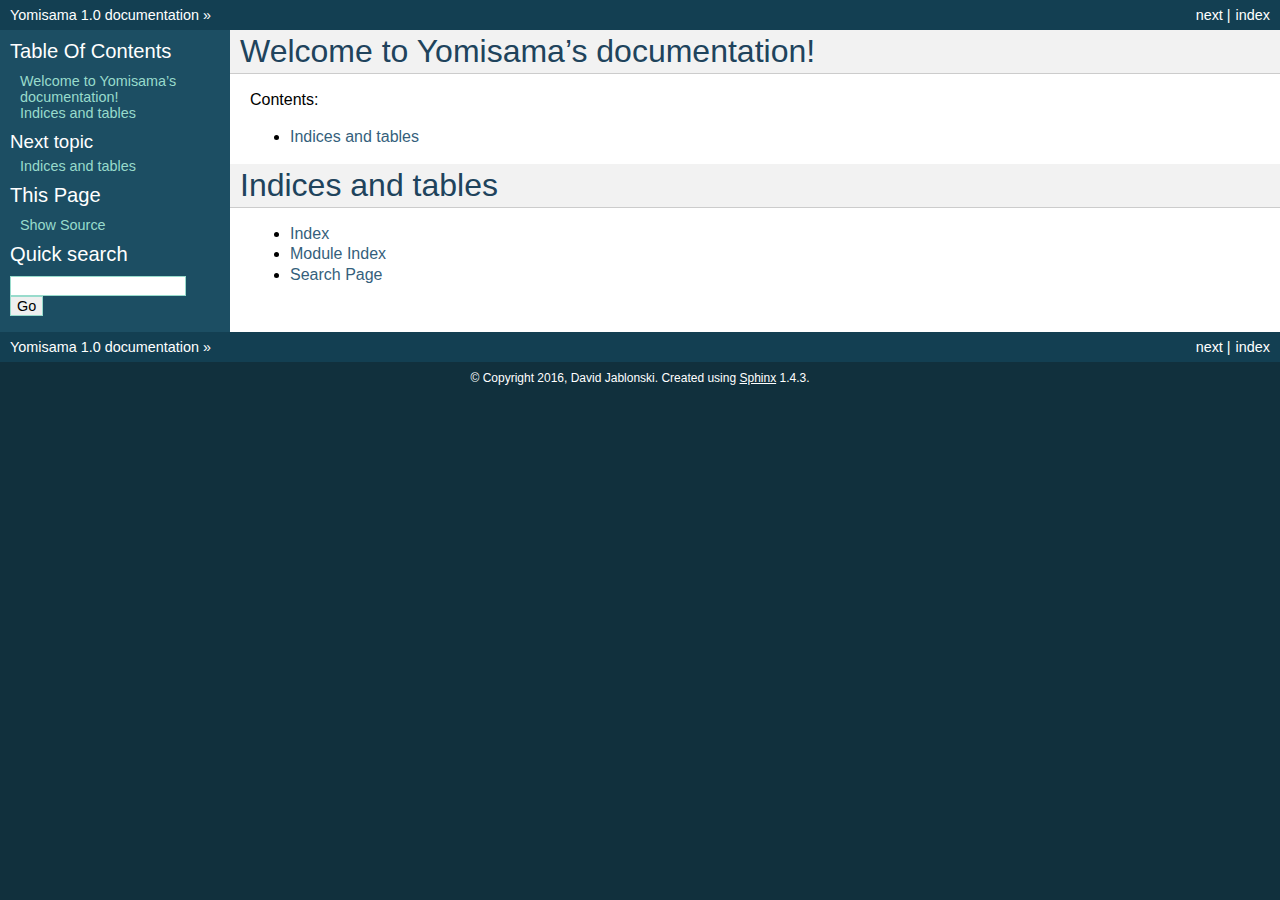
<file: index.html>
<!DOCTYPE html PUBLIC "-//W3C//DTD XHTML 1.0 Transitional//EN"
  "http://www.w3.org/TR/xhtml1/DTD/xhtml1-transitional.dtd">


<html xmlns="http://www.w3.org/1999/xhtml">
  <head>
    <meta http-equiv="Content-Type" content="text/html; charset=utf-8" />
    
    <title>Welcome to Yomisama’s documentation! &mdash; Yomisama 1.0 documentation</title>
    
    <link rel="stylesheet" href="_static/classic.css" type="text/css" />
    <link rel="stylesheet" href="_static/pygments.css" type="text/css" />
    
    <script type="text/javascript">
      var DOCUMENTATION_OPTIONS = {
        URL_ROOT:    './',
        VERSION:     '1.0',
        COLLAPSE_INDEX: false,
        FILE_SUFFIX: '.html',
        HAS_SOURCE:  true
      };
    </script>
    <script type="text/javascript" src="_static/jquery.js"></script>
    <script type="text/javascript" src="_static/underscore.js"></script>
    <script type="text/javascript" src="_static/doctools.js"></script>
    <link rel="top" title="Yomisama 1.0 documentation" href="#" />
    <link rel="next" title="Indices and tables" href="anki.html" /> 
  </head>
  <body role="document">
    <div class="related" role="navigation" aria-label="related navigation">
      <h3>Navigation</h3>
      <ul>
        <li class="right" style="margin-right: 10px">
          <a href="genindex.html" title="General Index"
             accesskey="I">index</a></li>
        <li class="right" >
          <a href="anki.html" title="Indices and tables"
             accesskey="N">next</a> |</li>
        <li class="nav-item nav-item-0"><a href="#">Yomisama 1.0 documentation</a> &raquo;</li> 
      </ul>
    </div>  

    <div class="document">
      <div class="documentwrapper">
        <div class="bodywrapper">
          <div class="body" role="main">
            
  <div class="section" id="welcome-to-yomisama-s-documentation">
<h1>Welcome to Yomisama&#8217;s documentation!<a class="headerlink" href="#welcome-to-yomisama-s-documentation" title="Permalink to this headline">¶</a></h1>
<p>Contents:</p>
<div class="toctree-wrapper compound">
<ul>
<li class="toctree-l1"><a class="reference internal" href="anki.html">Indices and tables</a></li>
</ul>
</div>
</div>
<div class="section" id="indices-and-tables">
<h1>Indices and tables<a class="headerlink" href="#indices-and-tables" title="Permalink to this headline">¶</a></h1>
<ul class="simple">
<li><a class="reference internal" href="genindex.html"><span class="std std-ref">Index</span></a></li>
<li><a class="reference internal" href="py-modindex.html"><span class="std std-ref">Module Index</span></a></li>
<li><a class="reference internal" href="search.html"><span class="std std-ref">Search Page</span></a></li>
</ul>
</div>


          </div>
        </div>
      </div>
      <div class="sphinxsidebar" role="navigation" aria-label="main navigation">
        <div class="sphinxsidebarwrapper">
  <h3><a href="#">Table Of Contents</a></h3>
  <ul>
<li><a class="reference internal" href="#">Welcome to Yomisama&#8217;s documentation!</a></li>
<li><a class="reference internal" href="#indices-and-tables">Indices and tables</a></li>
</ul>

  <h4>Next topic</h4>
  <p class="topless"><a href="anki.html"
                        title="next chapter">Indices and tables</a></p>
  <div role="note" aria-label="source link">
    <h3>This Page</h3>
    <ul class="this-page-menu">
      <li><a href="_sources/index.txt"
            rel="nofollow">Show Source</a></li>
    </ul>
   </div>
<div id="searchbox" style="display: none" role="search">
  <h3>Quick search</h3>
    <form class="search" action="search.html" method="get">
      <div><input type="text" name="q" /></div>
      <div><input type="submit" value="Go" /></div>
      <input type="hidden" name="check_keywords" value="yes" />
      <input type="hidden" name="area" value="default" />
    </form>
</div>
<script type="text/javascript">$('#searchbox').show(0);</script>
        </div>
      </div>
      <div class="clearer"></div>
    </div>
    <div class="related" role="navigation" aria-label="related navigation">
      <h3>Navigation</h3>
      <ul>
        <li class="right" style="margin-right: 10px">
          <a href="genindex.html" title="General Index"
             >index</a></li>
        <li class="right" >
          <a href="anki.html" title="Indices and tables"
             >next</a> |</li>
        <li class="nav-item nav-item-0"><a href="#">Yomisama 1.0 documentation</a> &raquo;</li> 
      </ul>
    </div>
    <div class="footer" role="contentinfo">
        &copy; Copyright 2016, David Jablonski.
      Created using <a href="http://sphinx-doc.org/">Sphinx</a> 1.4.3.
    </div>
  </body>
</html>
</file>
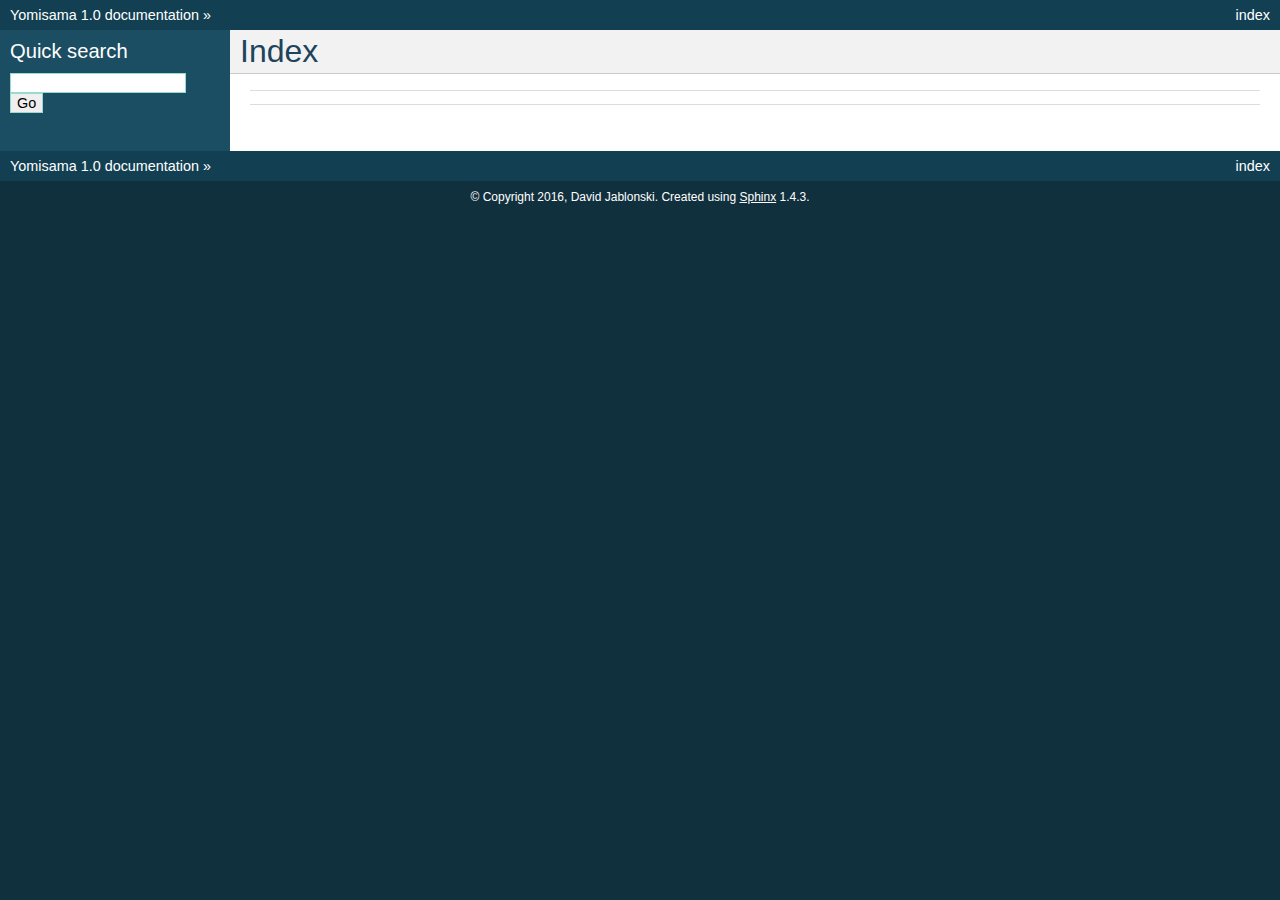
<file: genindex.html>
<!DOCTYPE html PUBLIC "-//W3C//DTD XHTML 1.0 Transitional//EN"
  "http://www.w3.org/TR/xhtml1/DTD/xhtml1-transitional.dtd">


<html xmlns="http://www.w3.org/1999/xhtml">
  <head>
    <meta http-equiv="Content-Type" content="text/html; charset=utf-8" />
    
    <title>Index &mdash; Yomisama 1.0 documentation</title>
    
    <link rel="stylesheet" href="_static/classic.css" type="text/css" />
    <link rel="stylesheet" href="_static/pygments.css" type="text/css" />
    
    <script type="text/javascript">
      var DOCUMENTATION_OPTIONS = {
        URL_ROOT:    './',
        VERSION:     '1.0',
        COLLAPSE_INDEX: false,
        FILE_SUFFIX: '.html',
        HAS_SOURCE:  true
      };
    </script>
    <script type="text/javascript" src="_static/jquery.js"></script>
    <script type="text/javascript" src="_static/underscore.js"></script>
    <script type="text/javascript" src="_static/doctools.js"></script>
    <link rel="top" title="Yomisama 1.0 documentation" href="index.html" /> 
  </head>
  <body role="document">
    <div class="related" role="navigation" aria-label="related navigation">
      <h3>Navigation</h3>
      <ul>
        <li class="right" style="margin-right: 10px">
          <a href="#" title="General Index"
             accesskey="I">index</a></li>
        <li class="nav-item nav-item-0"><a href="index.html">Yomisama 1.0 documentation</a> &raquo;</li> 
      </ul>
    </div>  

    <div class="document">
      <div class="documentwrapper">
        <div class="bodywrapper">
          <div class="body" role="main">
            

<h1 id="index">Index</h1>

<div class="genindex-jumpbox">
 
</div>


          </div>
        </div>
      </div>
      <div class="sphinxsidebar" role="navigation" aria-label="main navigation">
        <div class="sphinxsidebarwrapper">

   

<div id="searchbox" style="display: none" role="search">
  <h3>Quick search</h3>
    <form class="search" action="search.html" method="get">
      <div><input type="text" name="q" /></div>
      <div><input type="submit" value="Go" /></div>
      <input type="hidden" name="check_keywords" value="yes" />
      <input type="hidden" name="area" value="default" />
    </form>
</div>
<script type="text/javascript">$('#searchbox').show(0);</script>
        </div>
      </div>
      <div class="clearer"></div>
    </div>
    <div class="related" role="navigation" aria-label="related navigation">
      <h3>Navigation</h3>
      <ul>
        <li class="right" style="margin-right: 10px">
          <a href="#" title="General Index"
             >index</a></li>
        <li class="nav-item nav-item-0"><a href="index.html">Yomisama 1.0 documentation</a> &raquo;</li> 
      </ul>
    </div>
    <div class="footer" role="contentinfo">
        &copy; Copyright 2016, David Jablonski.
      Created using <a href="http://sphinx-doc.org/">Sphinx</a> 1.4.3.
    </div>
  </body>
</html>
</file>
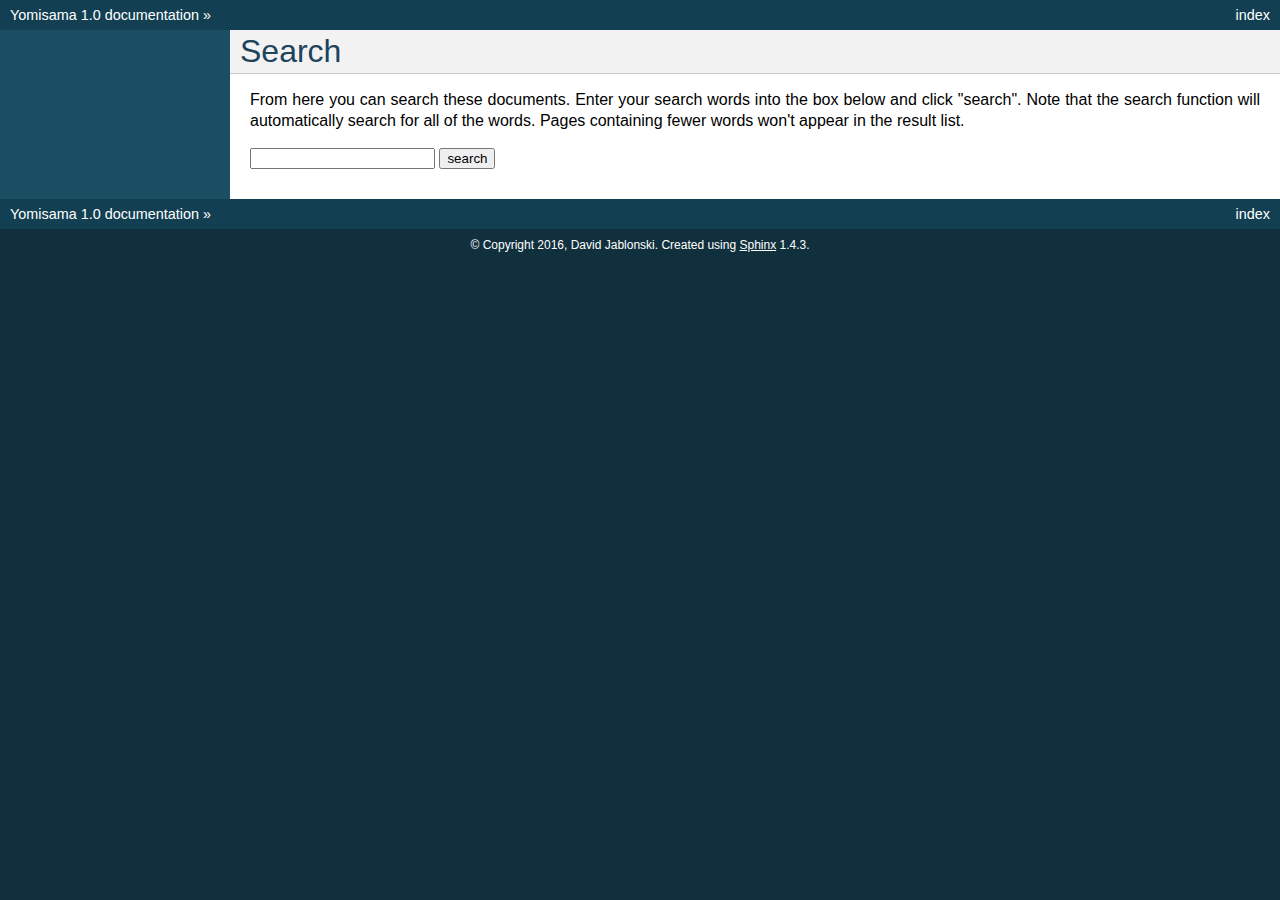
<file: search.html>
<!DOCTYPE html PUBLIC "-//W3C//DTD XHTML 1.0 Transitional//EN"
  "http://www.w3.org/TR/xhtml1/DTD/xhtml1-transitional.dtd">


<html xmlns="http://www.w3.org/1999/xhtml">
  <head>
    <meta http-equiv="Content-Type" content="text/html; charset=utf-8" />
    
    <title>Search &mdash; Yomisama 1.0 documentation</title>
    
    <link rel="stylesheet" href="_static/classic.css" type="text/css" />
    <link rel="stylesheet" href="_static/pygments.css" type="text/css" />
    
    <script type="text/javascript">
      var DOCUMENTATION_OPTIONS = {
        URL_ROOT:    './',
        VERSION:     '1.0',
        COLLAPSE_INDEX: false,
        FILE_SUFFIX: '.html',
        HAS_SOURCE:  true
      };
    </script>
    <script type="text/javascript" src="_static/jquery.js"></script>
    <script type="text/javascript" src="_static/underscore.js"></script>
    <script type="text/javascript" src="_static/doctools.js"></script>
    <script type="text/javascript" src="_static/searchtools.js"></script>
    <link rel="top" title="Yomisama 1.0 documentation" href="index.html" />
  <script type="text/javascript">
    jQuery(function() { Search.loadIndex("searchindex.js"); });
  </script>
  
  <script type="text/javascript" id="searchindexloader"></script>
   

  </head>
  <body role="document">
    <div class="related" role="navigation" aria-label="related navigation">
      <h3>Navigation</h3>
      <ul>
        <li class="right" style="margin-right: 10px">
          <a href="genindex.html" title="General Index"
             accesskey="I">index</a></li>
        <li class="nav-item nav-item-0"><a href="index.html">Yomisama 1.0 documentation</a> &raquo;</li> 
      </ul>
    </div>  

    <div class="document">
      <div class="documentwrapper">
        <div class="bodywrapper">
          <div class="body" role="main">
            
  <h1 id="search-documentation">Search</h1>
  <div id="fallback" class="admonition warning">
  <script type="text/javascript">$('#fallback').hide();</script>
  <p>
    Please activate JavaScript to enable the search
    functionality.
  </p>
  </div>
  <p>
    From here you can search these documents. Enter your search
    words into the box below and click "search". Note that the search
    function will automatically search for all of the words. Pages
    containing fewer words won't appear in the result list.
  </p>
  <form action="" method="get">
    <input type="text" name="q" value="" />
    <input type="submit" value="search" />
    <span id="search-progress" style="padding-left: 10px"></span>
  </form>
  
  <div id="search-results">
  
  </div>

          </div>
        </div>
      </div>
      <div class="sphinxsidebar" role="navigation" aria-label="main navigation">
        <div class="sphinxsidebarwrapper">
        </div>
      </div>
      <div class="clearer"></div>
    </div>
    <div class="related" role="navigation" aria-label="related navigation">
      <h3>Navigation</h3>
      <ul>
        <li class="right" style="margin-right: 10px">
          <a href="genindex.html" title="General Index"
             >index</a></li>
        <li class="nav-item nav-item-0"><a href="index.html">Yomisama 1.0 documentation</a> &raquo;</li> 
      </ul>
    </div>
    <div class="footer" role="contentinfo">
        &copy; Copyright 2016, David Jablonski.
      Created using <a href="http://sphinx-doc.org/">Sphinx</a> 1.4.3.
    </div>
  </body>
</html>
</file>
<file: _static/classic.css>
/*
 * default.css_t
 * ~~~~~~~~~~~~~
 *
 * Sphinx stylesheet -- default theme.
 *
 * :copyright: Copyright 2007-2016 by the Sphinx team, see AUTHORS.
 * :license: BSD, see LICENSE for details.
 *
 */

@import url("basic.css");

/* -- page layout ----------------------------------------------------------- */

body {
    font-family: sans-serif;
    font-size: 100%;
    background-color: #11303d;
    color: #000;
    margin: 0;
    padding: 0;
}

div.document {
    background-color: #1c4e63;
}

div.documentwrapper {
    float: left;
    width: 100%;
}

div.bodywrapper {
    margin: 0 0 0 230px;
}

div.body {
    background-color: #ffffff;
    color: #000000;
    padding: 0 20px 30px 20px;
}

div.footer {
    color: #ffffff;
    width: 100%;
    padding: 9px 0 9px 0;
    text-align: center;
    font-size: 75%;
}

div.footer a {
    color: #ffffff;
    text-decoration: underline;
}

div.related {
    background-color: #133f52;
    line-height: 30px;
    color: #ffffff;
}

div.related a {
    color: #ffffff;
}

div.sphinxsidebar {
}

div.sphinxsidebar h3 {
    font-family: 'Trebuchet MS', sans-serif;
    color: #ffffff;
    font-size: 1.4em;
    font-weight: normal;
    margin: 0;
    padding: 0;
}

div.sphinxsidebar h3 a {
    color: #ffffff;
}

div.sphinxsidebar h4 {
    font-family: 'Trebuchet MS', sans-serif;
    color: #ffffff;
    font-size: 1.3em;
    font-weight: normal;
    margin: 5px 0 0 0;
    padding: 0;
}

div.sphinxsidebar p {
    color: #ffffff;
}

div.sphinxsidebar p.topless {
    margin: 5px 10px 10px 10px;
}

div.sphinxsidebar ul {
    margin: 10px;
    padding: 0;
    color: #ffffff;
}

div.sphinxsidebar a {
    color: #98dbcc;
}

div.sphinxsidebar input {
    border: 1px solid #98dbcc;
    font-family: sans-serif;
    font-size: 1em;
}



/* -- hyperlink styles ------------------------------------------------------ */

a {
    color: #355f7c;
    text-decoration: none;
}

a:visited {
    color: #355f7c;
    text-decoration: none;
}

a:hover {
    text-decoration: underline;
}



/* -- body styles ----------------------------------------------------------- */

div.body h1,
div.body h2,
div.body h3,
div.body h4,
div.body h5,
div.body h6 {
    font-family: 'Trebuchet MS', sans-serif;
    background-color: #f2f2f2;
    font-weight: normal;
    color: #20435c;
    border-bottom: 1px solid #ccc;
    margin: 20px -20px 10px -20px;
    padding: 3px 0 3px 10px;
}

div.body h1 { margin-top: 0; font-size: 200%; }
div.body h2 { font-size: 160%; }
div.body h3 { font-size: 140%; }
div.body h4 { font-size: 120%; }
div.body h5 { font-size: 110%; }
div.body h6 { font-size: 100%; }

a.headerlink {
    color: #c60f0f;
    font-size: 0.8em;
    padding: 0 4px 0 4px;
    text-decoration: none;
}

a.headerlink:hover {
    background-color: #c60f0f;
    color: white;
}

div.body p, div.body dd, div.body li, div.body blockquote {
    text-align: justify;
    line-height: 130%;
}

div.admonition p.admonition-title + p {
    display: inline;
}

div.admonition p {
    margin-bottom: 5px;
}

div.admonition pre {
    margin-bottom: 5px;
}

div.admonition ul, div.admonition ol {
    margin-bottom: 5px;
}

div.note {
    background-color: #eee;
    border: 1px solid #ccc;
}

div.seealso {
    background-color: #ffc;
    border: 1px solid #ff6;
}

div.topic {
    background-color: #eee;
}

div.warning {
    background-color: #ffe4e4;
    border: 1px solid #f66;
}

p.admonition-title {
    display: inline;
}

p.admonition-title:after {
    content: ":";
}

pre {
    padding: 5px;
    background-color: #eeffcc;
    color: #333333;
    line-height: 120%;
    border: 1px solid #ac9;
    border-left: none;
    border-right: none;
}

code {
    background-color: #ecf0f3;
    padding: 0 1px 0 1px;
    font-size: 0.95em;
}

th {
    background-color: #ede;
}

.warning code {
    background: #efc2c2;
}

.note code {
    background: #d6d6d6;
}

.viewcode-back {
    font-family: sans-serif;
}

div.viewcode-block:target {
    background-color: #f4debf;
    border-top: 1px solid #ac9;
    border-bottom: 1px solid #ac9;
}

div.code-block-caption {
    color: #efefef;
    background-color: #1c4e63;
}
</file>
<file: _static/pygments.css>
.highlight .hll { background-color: #ffffcc }
.highlight  { background: #eeffcc; }
.highlight .c { color: #408090; font-style: italic } /* Comment */
.highlight .err { border: 1px solid #FF0000 } /* Error */
.highlight .k { color: #007020; font-weight: bold } /* Keyword */
.highlight .o { color: #666666 } /* Operator */
.highlight .ch { color: #408090; font-style: italic } /* Comment.Hashbang */
.highlight .cm { color: #408090; font-style: italic } /* Comment.Multiline */
.highlight .cp { color: #007020 } /* Comment.Preproc */
.highlight .cpf { color: #408090; font-style: italic } /* Comment.PreprocFile */
.highlight .c1 { color: #408090; font-style: italic } /* Comment.Single */
.highlight .cs { color: #408090; background-color: #fff0f0 } /* Comment.Special */
.highlight .gd { color: #A00000 } /* Generic.Deleted */
.highlight .ge { font-style: italic } /* Generic.Emph */
.highlight .gr { color: #FF0000 } /* Generic.Error */
.highlight .gh { color: #000080; font-weight: bold } /* Generic.Heading */
.highlight .gi { color: #00A000 } /* Generic.Inserted */
.highlight .go { color: #333333 } /* Generic.Output */
.highlight .gp { color: #c65d09; font-weight: bold } /* Generic.Prompt */
.highlight .gs { font-weight: bold } /* Generic.Strong */
.highlight .gu { color: #800080; font-weight: bold } /* Generic.Subheading */
.highlight .gt { color: #0044DD } /* Generic.Traceback */
.highlight .kc { color: #007020; font-weight: bold } /* Keyword.Constant */
.highlight .kd { color: #007020; font-weight: bold } /* Keyword.Declaration */
.highlight .kn { color: #007020; font-weight: bold } /* Keyword.Namespace */
.highlight .kp { color: #007020 } /* Keyword.Pseudo */
.highlight .kr { color: #007020; font-weight: bold } /* Keyword.Reserved */
.highlight .kt { color: #902000 } /* Keyword.Type */
.highlight .m { color: #208050 } /* Literal.Number */
.highlight .s { color: #4070a0 } /* Literal.String */
.highlight .na { color: #4070a0 } /* Name.Attribute */
.highlight .nb { color: #007020 } /* Name.Builtin */
.highlight .nc { color: #0e84b5; font-weight: bold } /* Name.Class */
.highlight .no { color: #60add5 } /* Name.Constant */
.highlight .nd { color: #555555; font-weight: bold } /* Name.Decorator */
.highlight .ni { color: #d55537; font-weight: bold } /* Name.Entity */
.highlight .ne { color: #007020 } /* Name.Exception */
.highlight .nf { color: #06287e } /* Name.Function */
.highlight .nl { color: #002070; font-weight: bold } /* Name.Label */
.highlight .nn { color: #0e84b5; font-weight: bold } /* Name.Namespace */
.highlight .nt { color: #062873; font-weight: bold } /* Name.Tag */
.highlight .nv { color: #bb60d5 } /* Name.Variable */
.highlight .ow { color: #007020; font-weight: bold } /* Operator.Word */
.highlight .w { color: #bbbbbb } /* Text.Whitespace */
.highlight .mb { color: #208050 } /* Literal.Number.Bin */
.highlight .mf { color: #208050 } /* Literal.Number.Float */
.highlight .mh { color: #208050 } /* Literal.Number.Hex */
.highlight .mi { color: #208050 } /* Literal.Number.Integer */
.highlight .mo { color: #208050 } /* Literal.Number.Oct */
.highlight .sb { color: #4070a0 } /* Literal.String.Backtick */
.highlight .sc { color: #4070a0 } /* Literal.String.Char */
.highlight .sd { color: #4070a0; font-style: italic } /* Literal.String.Doc */
.highlight .s2 { color: #4070a0 } /* Literal.String.Double */
.highlight .se { color: #4070a0; font-weight: bold } /* Literal.String.Escape */
.highlight .sh { color: #4070a0 } /* Literal.String.Heredoc */
.highlight .si { color: #70a0d0; font-style: italic } /* Literal.String.Interpol */
.highlight .sx { color: #c65d09 } /* Literal.String.Other */
.highlight .sr { color: #235388 } /* Literal.String.Regex */
.highlight .s1 { color: #4070a0 } /* Literal.String.Single */
.highlight .ss { color: #517918 } /* Literal.String.Symbol */
.highlight .bp { color: #007020 } /* Name.Builtin.Pseudo */
.highlight .vc { color: #bb60d5 } /* Name.Variable.Class */
.highlight .vg { color: #bb60d5 } /* Name.Variable.Global */
.highlight .vi { color: #bb60d5 } /* Name.Variable.Instance */
.highlight .il { color: #208050 } /* Literal.Number.Integer.Long */
</file>
